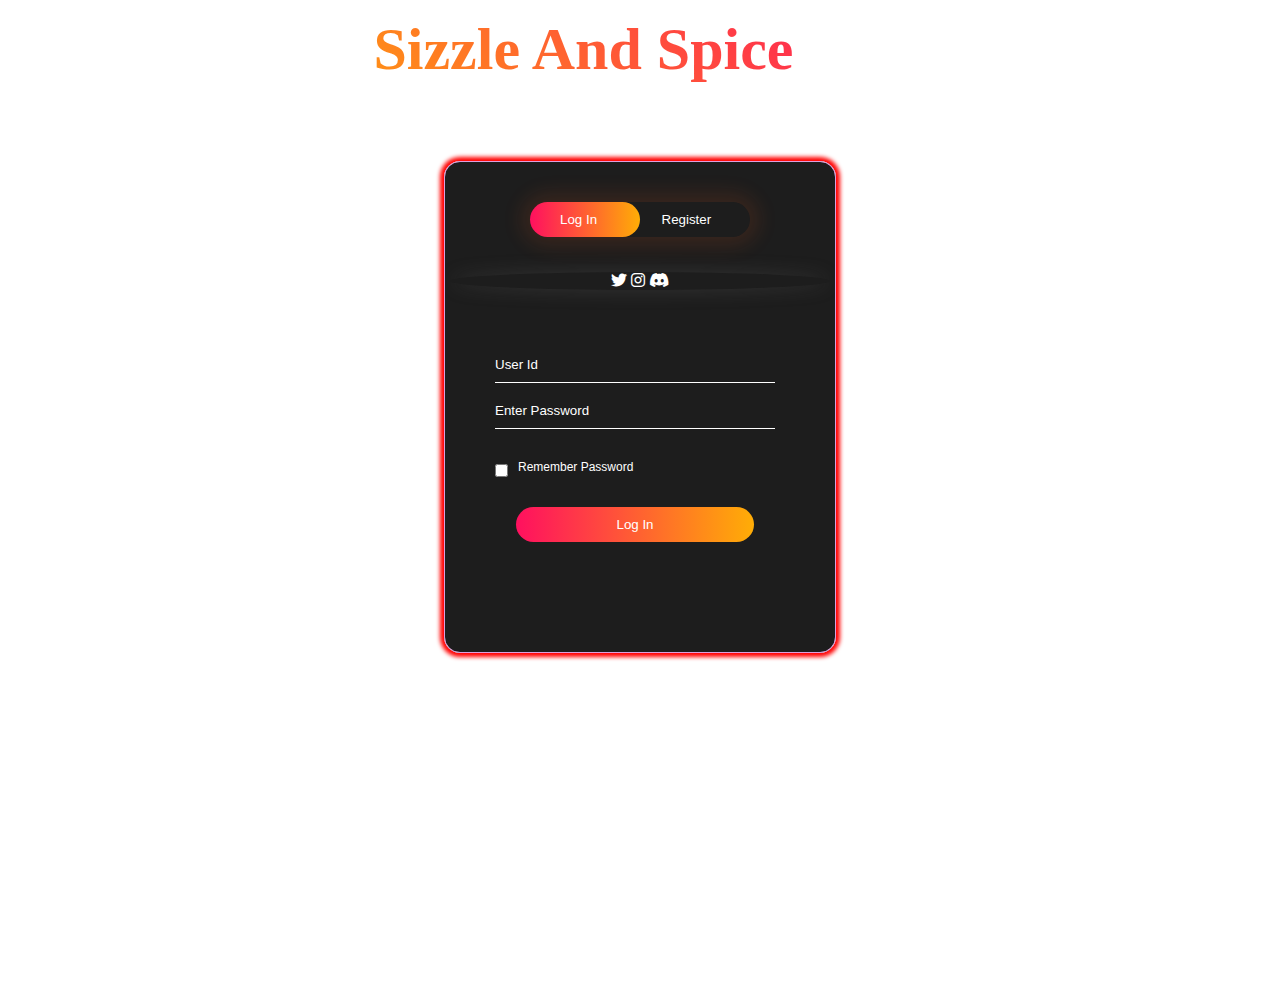
<file: login.html>
<html>
  <head>
    <title>
              Login And Registration Form</title>
    <link rel="stylesheet" href="loginstyle.css">
    <link rel="stylesheet" href="https://cdnjs.cloudflare.com/ajax/libs/font-awesome/6.5.1/css/all.min.css">
  </head>
  <body>
    <div class="top">
<h2>Sizzle And Spice</h2>
        <div class="navbar">
            <div class="navbar">
                <a href="index.html">Home</a>
                <a href="#">About</a>
                <a href="#">Contact</a>
              </div>
        </div>
    </div>
    
  
    <div class="hero">

      <div class="form-box">
        <div class="button-box">
          <div id="btn"></div>
          <button type="button" class="toggle-btn" onclick="login()">Log In</button>
          <button type="button" class="toggle-btn" onclick="register()">Register</button>
            
        </div> 
        <div class="social-icons">
          <i class="fa-brands fa-twitter"></i>
          <i class="fa-brands fa-instagram"></i>
          <i class="fa-brands fa-discord"></i>
        </div>
        <form id="login" class="input-group">
          <input type="text" class="input-field" placeholder="User Id" required>
          <input type="text" class="input-field" placeholder="Enter Password" required>
          <input type="checkbox" class="check-box"><span>Remember Password</span>
          <button type="submit" class="submit-btn">Log In</button>
        </form> 
        <form id="register" class="input-group">
          <input type="text" class="input-field" placeholder="User Id" required>
          <input type="email" class="input-field" placeholder="Email Id" required>
          <input type="text" class="input-field" placeholder="Enter Password" required>
          <input type="checkbox" class="check-box"><span>I agree to the terms & conditions</span>
          <button type="submit" class="submit-btn">Register</button>
        </form> 
      </div> 
    </div>

    <script>

      var x = document.getElementById("login");
      var y = document.getElementById("register");
      var z = document.getElementById("btn");
      function register(){
        x.style.left = "-400px";
        y.style.left = "50px";
        z.style.left = "110px";
      }
      function login(){
        x.style.left = "50px";
        y.style.left = "450px";
        z.style.left = "0px";
      }
    </script>
        
  </body>
</html>
</file>
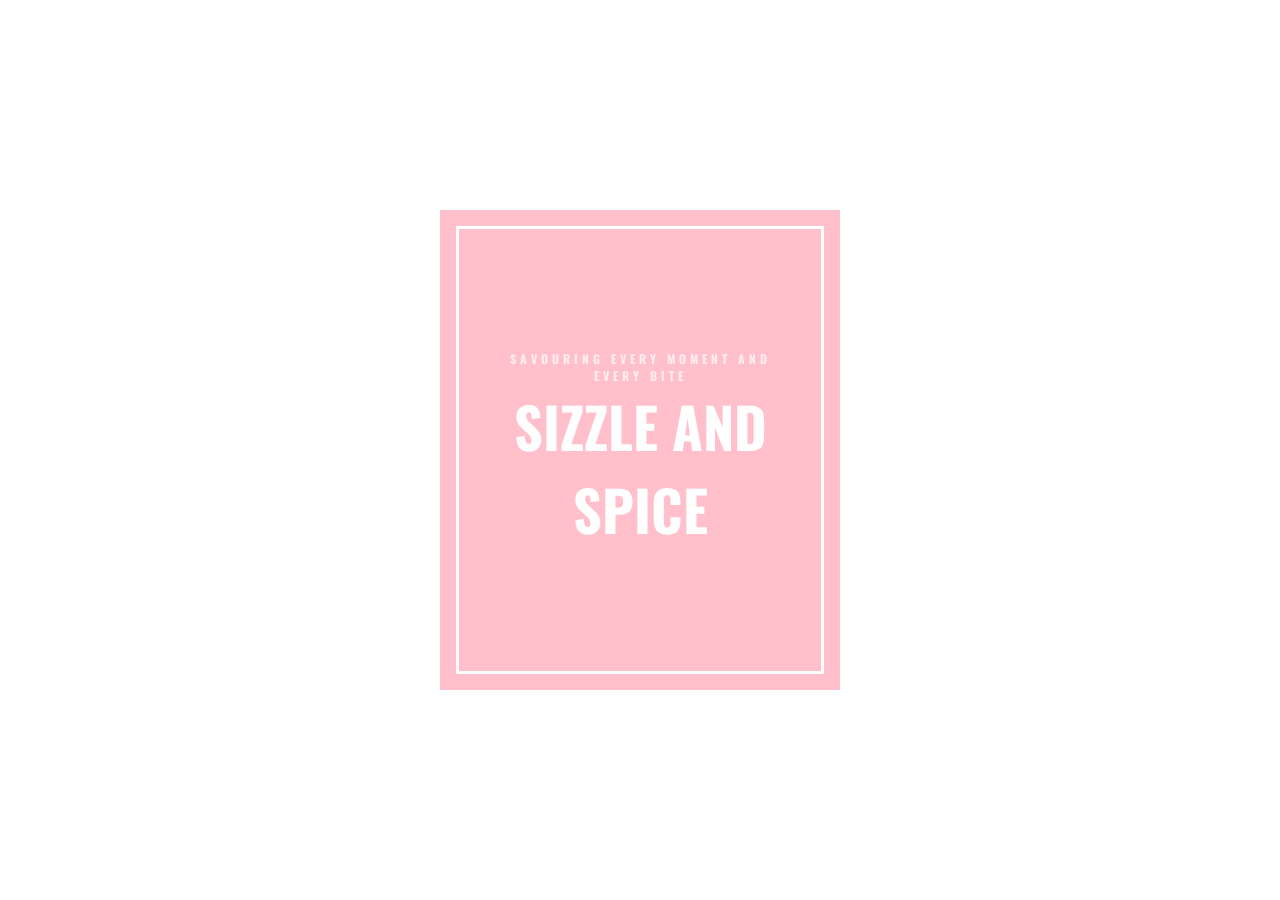
<file: new.html>
<!DOCTYPE html>
<html lang="en">
<head>
    <meta charset="UTF-8">
    <meta name="viewport" content="width=device-width, initial-scale=1.0">
    <link rel="stylesheet" href="newstyle.css">
    <title>Document</title>
</head>
<body>
    <div class="card">
        <div class="content">
            <div class="front">
                <h3 class="title">Sizzle and Spice</h3>
                <p class="subtitle">Savouring every moment and every bite</p>
             </div>
            <div class="back">
            <p class="body">Struggling to find the recipes of the food you wanna try today, right now, at this hour?? You are at the right place! Welcome to Sizzle and Spice.Let food be thy medicine and medicine be thy food.</p>
        </div>
    </div>
</body>
</html>
</file>
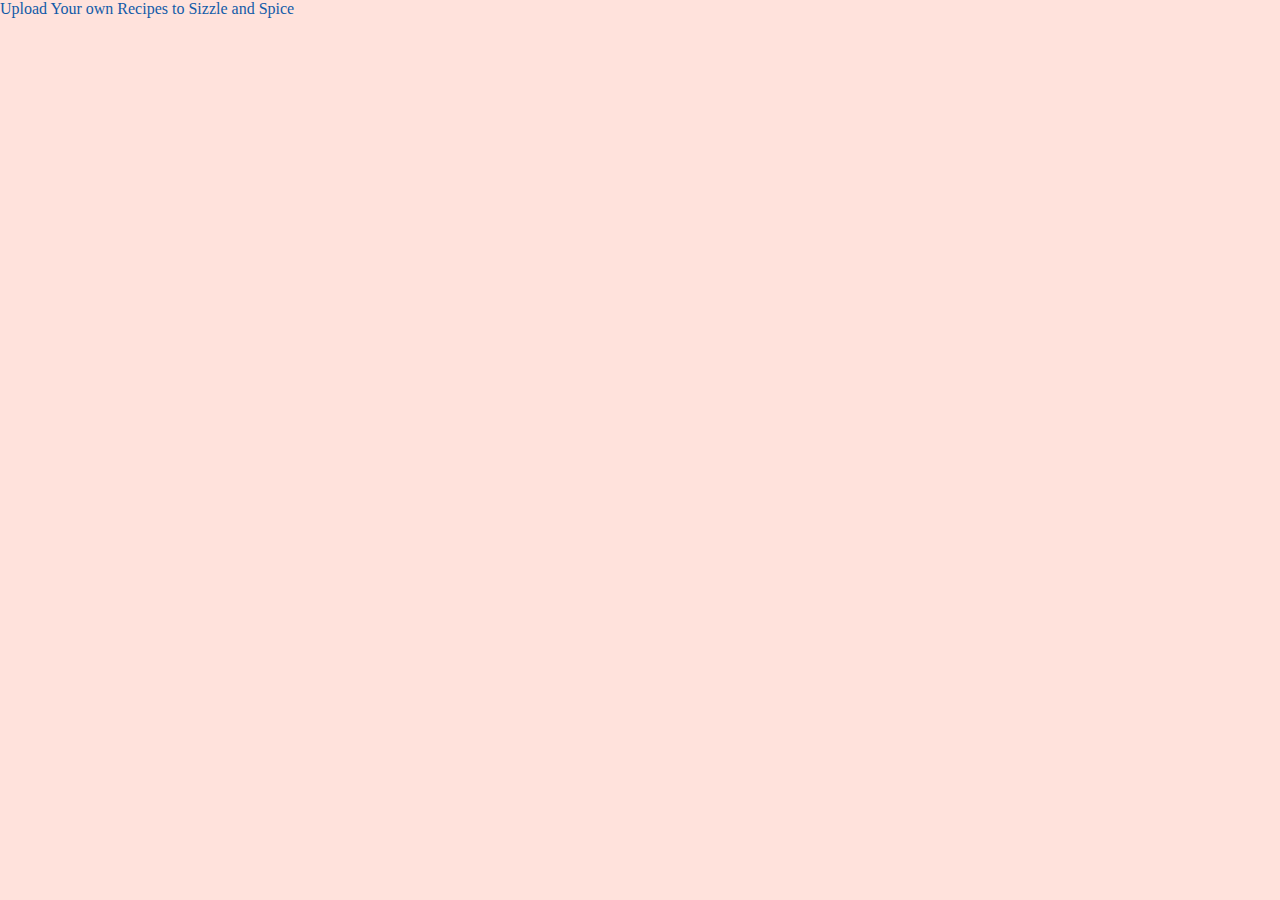
<file: upload.html>
<!DOCTYPE html>
<html lang="en">
<head>
    <meta charset="UTF-8">
    <meta name="viewport" content="width=device-width, initial-scale=1.0">
    <link rel="stylesheet" href="uploadstyle.css">
    <title>Upload</title>
</head>
<body>
    <div class="heading">Upload Your own Recipes to Sizzle and Spice</div>
    <div class="subheading"></div>
    <div class="Cook"></div>
    <div class="wave1"></div>
    <div class="Upload" ></div>
    <div class="wave2"></div>
    <div class="share"></div>
</body>
</html>
</file>
<file: loginstyle.css>
@import url('https://fonts.googleapis.com/css2?family=Montserrat:ital,wght@0,100..900;1,100..900&display=swap');
@import url('https://fonts.googleapis.com/css2?family=Irish+Grover&family=Roboto:ital,wght@0,100;0,300;0,400;0,500;0,700;0,900;1,100;1,300;1,400;1,500;1,700;1,900&display=swap');
@import url('https://fonts.googleapis.com/css2?family=Irish+Grover&family=Oswald:wght@200..700&family=Roboto:ital,wght@0,100;0,300;0,400;0,500;0,700;0,900;1,100;1,300;1,400;1,500;1,700;1,900&display=swap');
@import url('https://fonts.googleapis.com/css2?family=Irish+Grover&family=Oswald:wght@200..700&family=Pacifico&family=Roboto:ital,wght@0,100;0,300;0,400;0,500;0,700;0,900;1,100;1,300;1,400;1,500;1,700;1,900&display=swap');
:root{
    --level-one:translateZ(3rem);
    --level-two:translateZ(6em);
    --level-three:translateZ(9em);
    --fw-normal:400;
    --fw-bold:700;
}

*{
    margin: 0;
  padding: 0;
  font-family: sans-serif;
  color: white;
  
}

body{
    /* background: #ddd6f3;  
    background: -webkit-linear-gradient(to right, #faaca8, #ddd6f3);  
    background: linear-gradient(to right, #faaca8, #ddd6f3); */
    /* background-image: url(https://images.pexels.com/photos/1640777/pexels-photo-1640777.jpeg?auto=compress&cs=tinysrgb&w=1260&h=750&dpr=1); */
    background-image: url(https://images.pexels.com/photos/1640774/pexels-photo-1640774.jpeg);
   background-size: cover;
}

.top h2{
    display: flex;
    margin-top: 15px;
    font-size: 60px;
    width: 55%;
    justify-content: center;
    margin-left: 50px;
    font-family: "Irish Grover";
    background: -webkit-linear-gradient(223deg, #ff105f ,#ffad06);
  -webkit-background-clip: text;
  -webkit-text-fill-color: transparent;
    
}
.top{
    display: flex;
    justify-content: flex-end;
   
    
}
.hero{
  height: 100%;
  width: 100%;
  /* background: #ddd6f3;  
    background: -webkit-linear-gradient(to right, #faaca8, #ddd6f3);  
    background: linear-gradient(to right, #faaca8, #ddd6f3);  */
  background-position: center; 
  background-size: cover;
  position: absolute;
}

@keyframes bg-lights {
    from{box-shadow: 0px 0px 4px 4px red;}
    to{box-shadow: 0px 0px 4px 4px orange;}
    
  }
  .form-box{
    border: 0.5px solid plum;
    box-shadow: 0px 0px 4px 4px red;
    border-radius: 1rem;
    width: 380px;
    height: 480px;
    position: relative;
    margin: 6% auto;
    background-color: rgba(0, 0, 0, 0.886);
    padding: 5px;
    overflow: hidden;
    animation: bg-lights 2s linear 0s infinite alternate;
    
  }

  


  .button-box{
    width: 220px;
    margin: 35px auto;
    position: relative;
    box-shadow: 0 0 20px 9px #ff61241f;
    border-radius: 30px;
  }
  .toggle-btn{
    padding: 10px 30px;
    cursor: pointer;
    background: transparent;
    border: 0;
    outline: none;
    position: relative;
  }
  #btn{
    top: 0;
    left: 0;
    position: absolute;
    width: 110px;
    height: 100%;
    background: linear-gradient(to right,#ff105f,#ffad06);
    border-radius: 30px;
    transition: .5s;
  }
.social-icons {
  width: 30px auto;
  margin: 0 12px;
  box-shadow: 0 0 20px 0 #7f7f7f3d;
  cursor: pointer;
  border-radius: 50%;
  margin: 30px auto;
  text-align: center;
}
.input-group{
  top: 180px;
  position: absolute;
  width: 280px;
  transition: .5s;
}
.input-field{
  width: 100%;
  padding: 10px 0;
  margin: 5px 0;
  border-left: 0;
  border-top: 0;
  border-right: 0;
  border-bottom: 1px solid #ffffff;
  outline: none;
  background: transparent;
}
.input-field::placeholder{
    color: rgb(255, 255, 255);
}
.submit-btn{
  width: 85%;
  padding: 10px 30px;
  cursor: pointer;
  display: block;
  margin: auto;
  background: linear-gradient(to right,#ff105f,#ffad06);
  border: 0;
  outline: none;
  border-radius: 30px;
}
.check-box{
  margin: 30px 10px 30px 0;
}
span{
  color: #ffffff;
  font-size: 12px;
  bottom: 68px;
  position: absolute;
}
#login{
  left: 50px;
}
#register{
  left: 450px;
}

.navbar {
    height: 80px; /* Adjust height as needed */
    

    display: flex; /* Allow horizontal elements inside */
    justify-content: space-between; /* Align items horizontally */
    align-items: center; /* Align items vertically */
    padding: 0 20px; /* Add some padding */
  }
  
  .navbar a {
    color: white; /* Text color for navbar links */
    text-decoration: none; /* Remove underline from links */
    font-size: 20px; /* Adjust font size as needed */
    padding: 10px 15px; /* Add padding to links */
    transition: all 0.3s ease;
    
  }

  .navbar a:hover{
    transition: all 0.2s ease;
    border-radius: 60%;
    font-size: 25px;
    background-color:  palegoldenrod;
    color: black;

  }
</file>
<file: newstyle.css>
@import url('https://fonts.googleapis.com/css2?family=Irish+Grover&family=Oswald:wght@200..700&family=Roboto:ital,wght@0,100;0,300;0,400;0,500;0,700;0,900;1,100;1,300;1,400;1,500;1,700;1,900&display=swap');
@import url('https://fonts.googleapis.com/css2?family=Irish+Grover&family=Oswald:wght@200..700&family=Pacifico&family=Roboto:ital,wght@0,100;0,300;0,400;0,500;0,700;0,900;1,100;1,300;1,400;1,500;1,700;1,900&display=swap');
:root{
    --level-one:translateZ(3rem);
    --level-two:translateZ(6em);
    --level-three:translateZ(9em);
    --fw-normal:400;
    --fw-bold:700;
}
*,*::before,*::after{
    box-sizing:border-box;
    margin:0;
}
body{
    height:100vh;
    display:grid;
    place-items:center;
    font-family: 'Oswald',sans serif;
}
.card{
    width:400px;
    background: pink;
}
.card:hover .content{
    transform: rotateY(.5turn);
}
.content{
    text-align:center;
    position:relative;
    padding:15em 5em;
    transition:transform 3s;
    background:pink;
    transform-style: preserve-3d;
}
.front ,.back{
    position:absolute;
    top:0;
    bottom:0;
    left:0;
    right:0;
    padding: 5em 3em;
    backface-visibility: hidden;
    transform-style: preserve-3d;
    display:grid;
    align-content:center;
}
.title{
    transform:var(--level-three);/*pointing towards us*/
font-size:3.5rem;
order:2;
text-transform: uppercase;
}
.body{
    transform:var(--level-two);
    font-weight: var(--fw-normal);
    font-size:1.5rem;
    line-height:1.6;
}
.front{
    background-image: url(https://i.pinimg.com/564x/2b/8d/1d/2b8d1df2153898bc4f88670828684964.jpg);
    background-size: cover;
    background-blend-mode:overlay;
    color:white;
}
.front::before{
    content:'';
    position:absolute;
    --spacer:1em;
    top:var(--spacer);
    bottom:var(--spacer);
    left:var(--spacer);
    right:var(--spacer);
    border:3px solid currentColor;
    transform: var(--level-one);
}
.subtitle{
    transform:var(--level-two);
    text-transform:uppercase;
    letter-spacing: 4px;
    font-size:.75rem;
    font-weight:var(--fw-bold);
    opacity:.7;
}
.back{
    transform:rotateY(.5turn);
    background:lightblue;

}
.body{
font-family:'Pacifico';
color:#720455;
}
</file>
<file: uploadstyle.css>
*{
    box-sizing: border-box;
    margin:0;
    padding:0;
    text-decoration: none;
}
body{
    background-color:#FFE2DC;
}
.heading{
    color:#125BA8;
    
}
</file>
